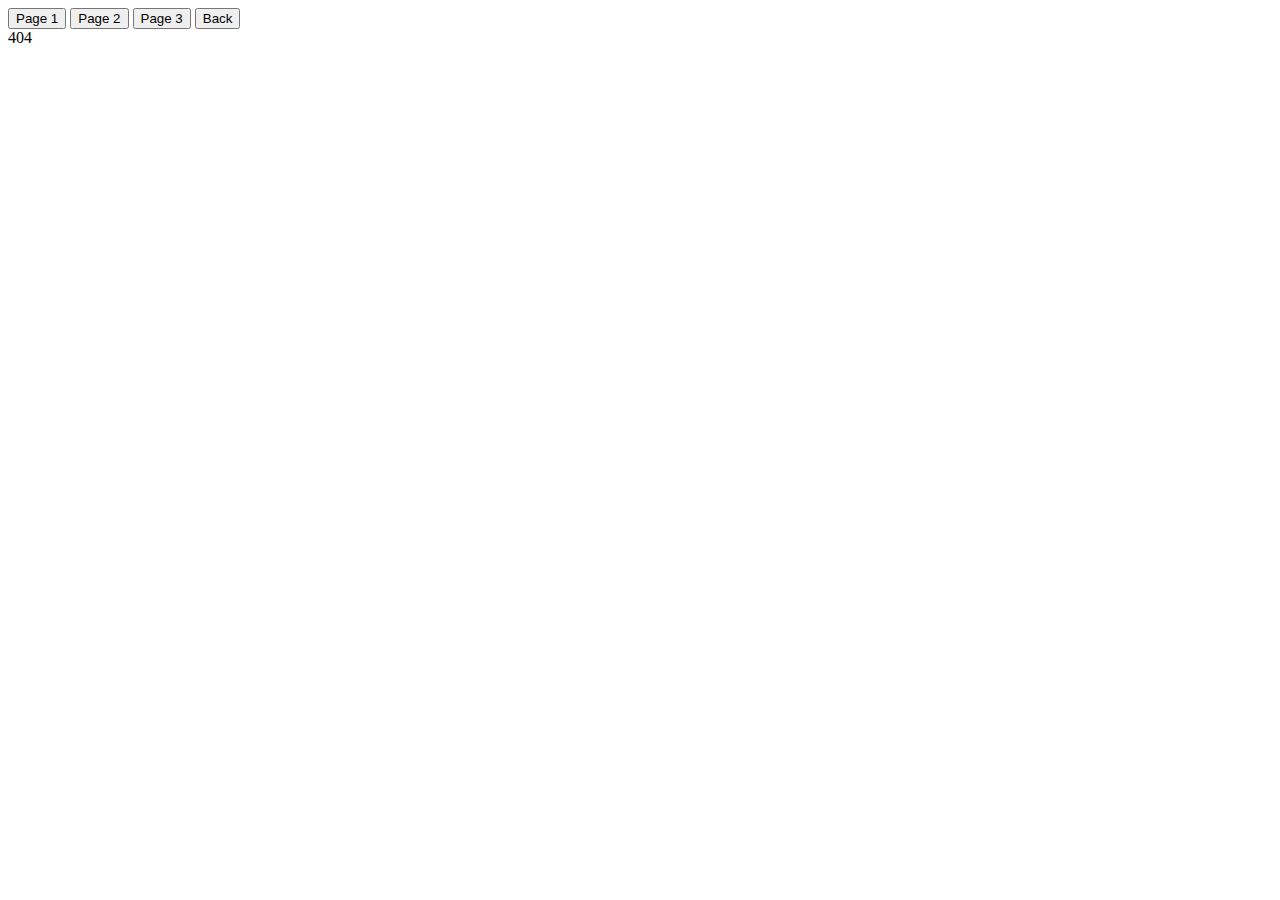
<file: testing/index.html>
<!DOCTYPE html>
<html lang="en">
<head>
  <meta charset="UTF-8" />
  <meta name="viewport" content="width=device-width, initial-scale=1.0"/>
  <title>Simple SPA</title>
</head>
<body>
  <button data-route="page1">Page 1</button>
  <button data-route="page2">Page 2</button>
  <button data-route="page3">Page 3</button>
  <button id="back">Back</button>

  <div id="content"></div>

  <script>
    const routes = {
      '/': 'Home',
      '/page1': 'Page 1',
      '/page2': 'Page 2',
      '/page3': 'Page 3',
    };

    function render(path = location.pathname) {
      content.textContent = routes[path] || '404';
    }

    window.addEventListener('popstate', () => render());

    document.querySelectorAll('[data-route]').forEach(btn => {
      btn.addEventListener('click', () => {
        const path = '/' + btn.dataset.route;
        history.pushState({}, '', path);
        render(path);
      });
    });

    back.addEventListener('click', () => history.back());

    render();
  </script>
</body>
</html>
</file>
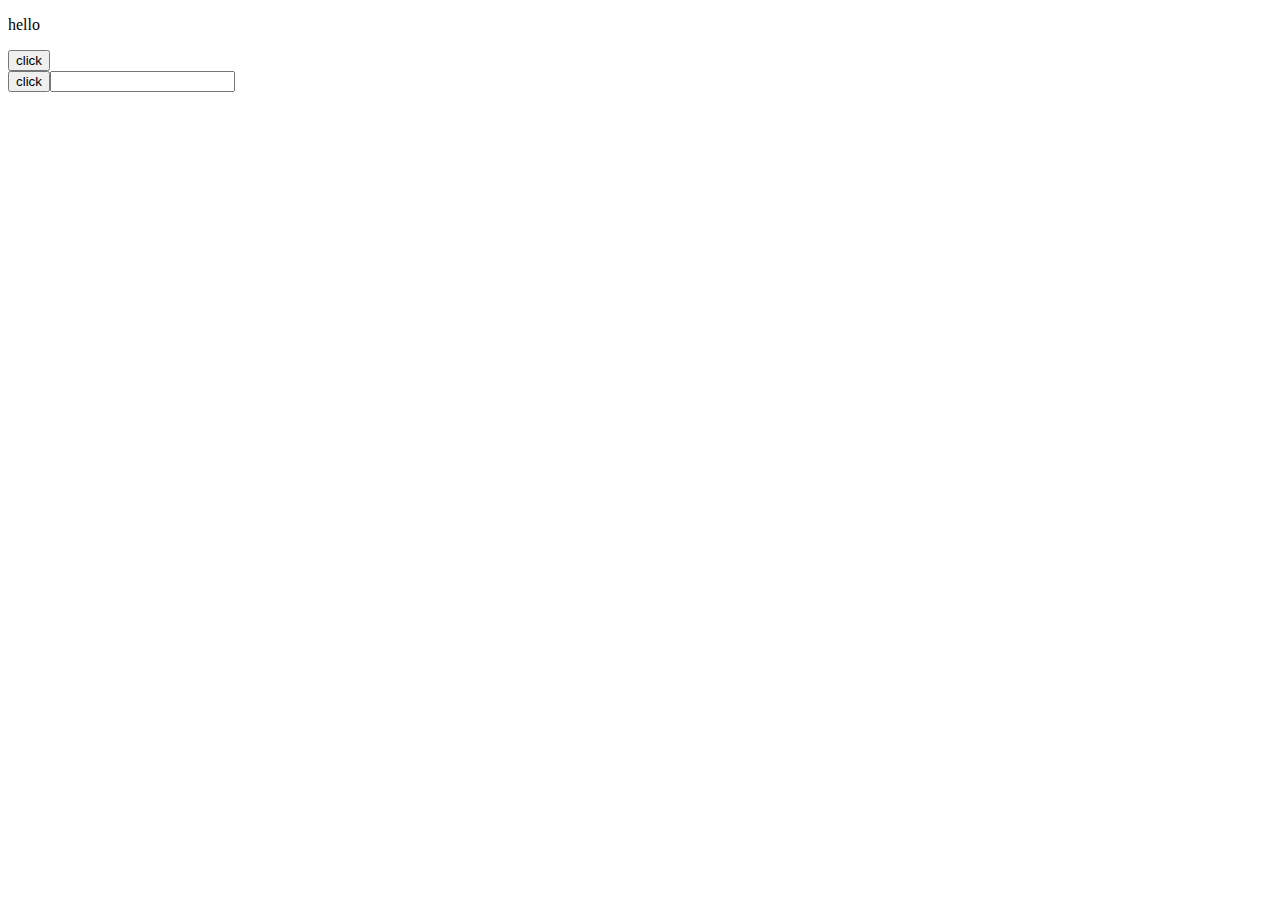
<file: src/web/index.html>
<!doctype html>
<html lang="en">
<head>
    <meta charset="UTF-8">
    <meta name="viewport"
          content="width=device-width, user-scalable=no, initial-scale=1.0, maximum-scale=1.0, minimum-scale=1.0">
    <meta http-equiv="X-UA-Compatible" content="ie=edge">
    <title>Crack</title>
</head>
<body>

<script src="wasm_exec.js"></script>
<script type="text/javascript">
    (async () => {
        const go = new Go();
        const response = await fetch("main.wasm");
        const bytes = await response.arrayBuffer();
        const { instance } = await WebAssembly.instantiate(bytes, go.importObject);
        await go.run(instance);
    })();
</script>
</body>
</html>
</file>
